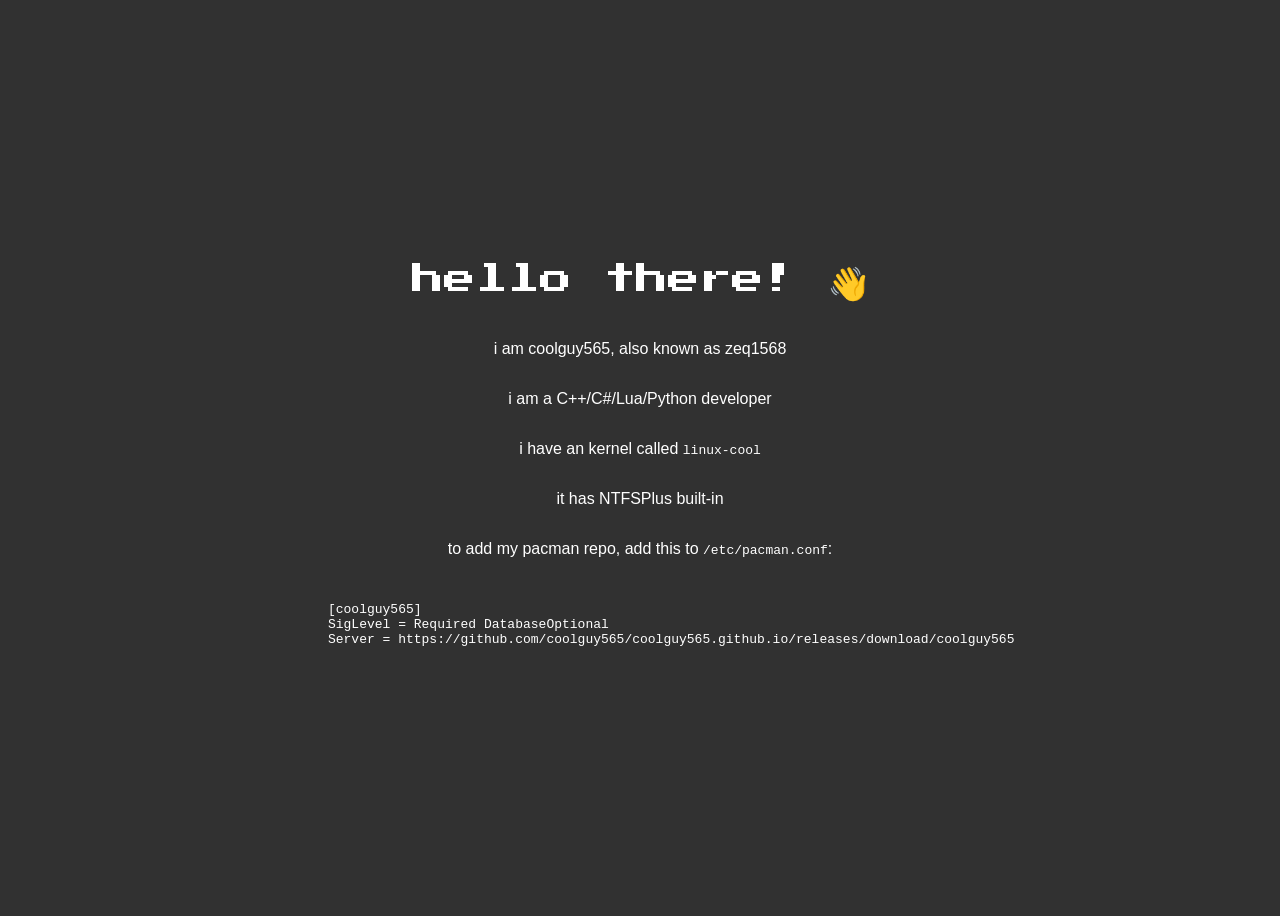
<file: index.html>
<!DOCTYPE html>
<html lang="en">
<head>
    <meta charset="UTF-8">
    <meta name="viewport" content="width=device-width, initial-scale=1.0">
    <link rel="preconnect" href="https://fonts.googleapis.com">
    <link rel="preconnect" href="https://fonts.gstatic.com" crossorigin>
    <link href="https://fonts.googleapis.com/css2?family=Google+Sans+Flex:opsz,wght@6..144,1..1000&family=Press+Start+2P&display=swap" rel="stylesheet">
    <link rel="stylesheet" href="style.css">
    <title>website</title>
</head>
<body>
    <h1>hello there! &#x1F44B;</h1>
    <p>i am coolguy565, also known as zeq1568</p>
    <p>i am a C++/C#/Lua/Python developer</p>
    <p>i have an kernel called <code>linux-cool</code></p>
    <p>it has NTFSPlus built-in</p>
    <p>to add my pacman repo, add this to <code>/etc/pacman.conf</code>:</p>
    <pre><code>
        [coolguy565]
        SigLevel = Required DatabaseOptional
        Server = https://github.com/coolguy565/coolguy565.github.io/releases/download/coolguy565
    </code></pre>
</body>
</html>
</file>
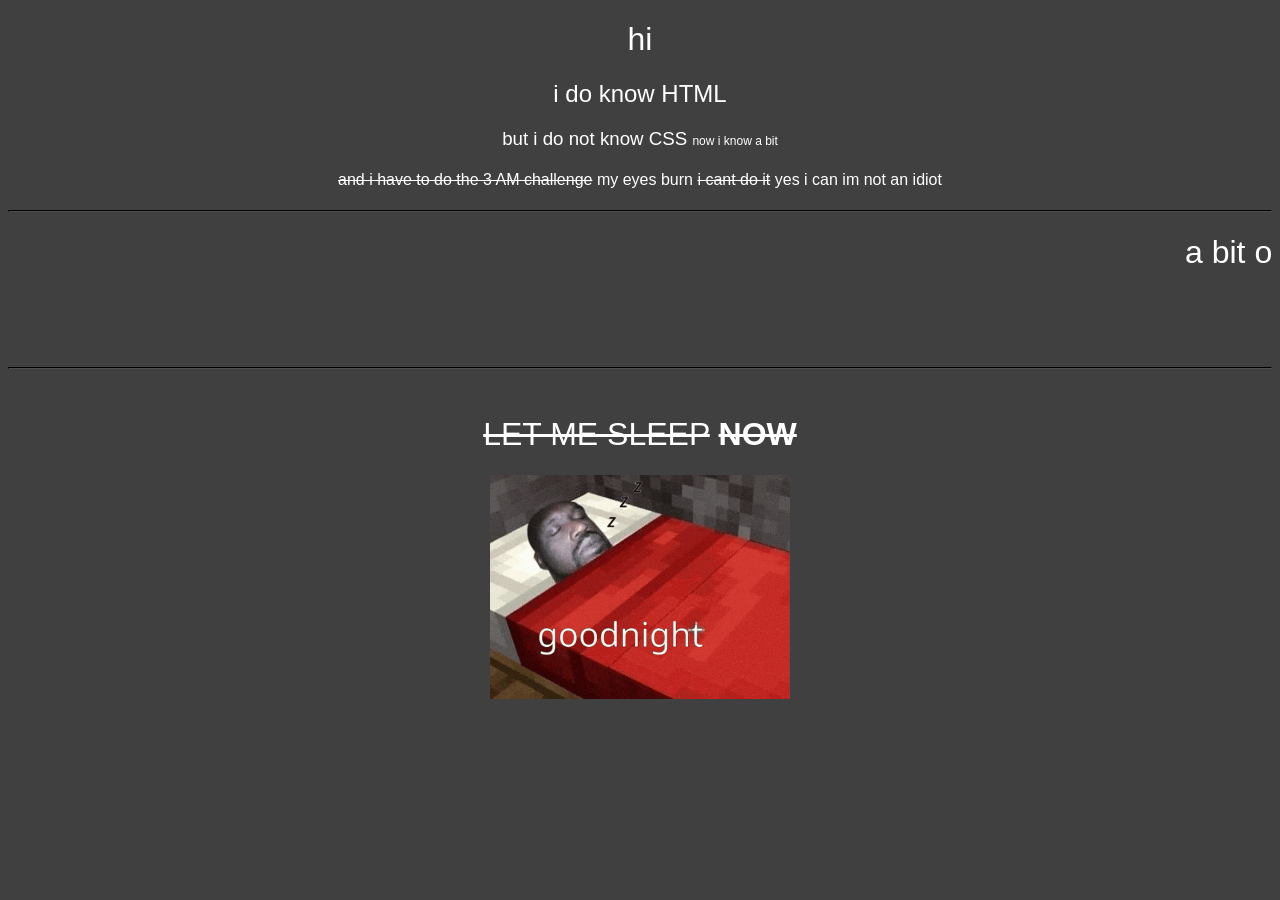
<file: yes.html>
<!DOCTYPE html>
<html lang="en">
<head>
    <meta charset="UTF-8">
    <meta name="viewport" content="width=device-width, initial-scale=1.0">
    <title>yes</title>

    <style>
        body {
            background-color: #3f403f;
            color: white;
            text-align: center;
        }
        h1, h2, h3, h4 {
            color: white;
            font-family: Arial, sans-serif;
            font-weight: normal;
        }
        hr {
            border-color: #4e4f4e;
        }
        .smol-text {
            font-size: 12px;
            color: white;
            font-family: Arial, sans-serif;
            font-weight: normal;
        }
        .shaking {
            display: inline-block;
            animation: shake 0.15s infinite steps(1);
        }

        @keyframes shake {
            0% {
                transform: translate(0, 0);
            }

            20% {
                transform: translate(-8px, 5px);
            }

            40% {
                transform: translate(8px, -6px);
            }

            60% {
                transform: translate(-6px, -8px);
            }

            80% {
                transform: translate(7px, 6px);
            }

            100% {
                transform: translate(0, 0);
            }
        }
        .help-me {
            display: inline-block;
            animation: shake 0.15s infinite steps(1);
            color: #ff0000;
        }
        .bold {
            font-weight: bold;
        }
    </style>
</head>
<body>
  <h1>hi</h1>
  <h2>i do know HTML</h2>
  <h3>but i do not know CSS <span class="smol-text">now i know a bit</span></h3>
  <h4><del>and i have to do the 3 AM challenge</del> my eyes burn <del>i cant do it</del> yes i can im not an idiot</h4>
  <hr>
  <h1><marquee>a bit of styling</marquee></h1>
  <h1><marquee scrollamount="100">i am invisible</marquee></h1>
  <hr>
  <br>
  <h1><del>LET ME SLEEP</del> <span class="bold"><del>NOW</del></span></h1>
  <img src="goodnight-minecraft-meme.gif" alt="LET ME SLEEP" width="300">
</body>
</html>
</file>
<file: style.css>
:root {
    --accent: #cc00ff;
}

body {
    background-color: #313131;
    color: white;
    display: flex;
    justify-content: center;
    align-items: center;
    flex-direction: column;
    min-height: 100vh;
    font-family: Arial, sans-serif;
}

h1 {
    font-weight: normal;
    font-family: "Press Start 2P", sans-serif;
}
</file>
